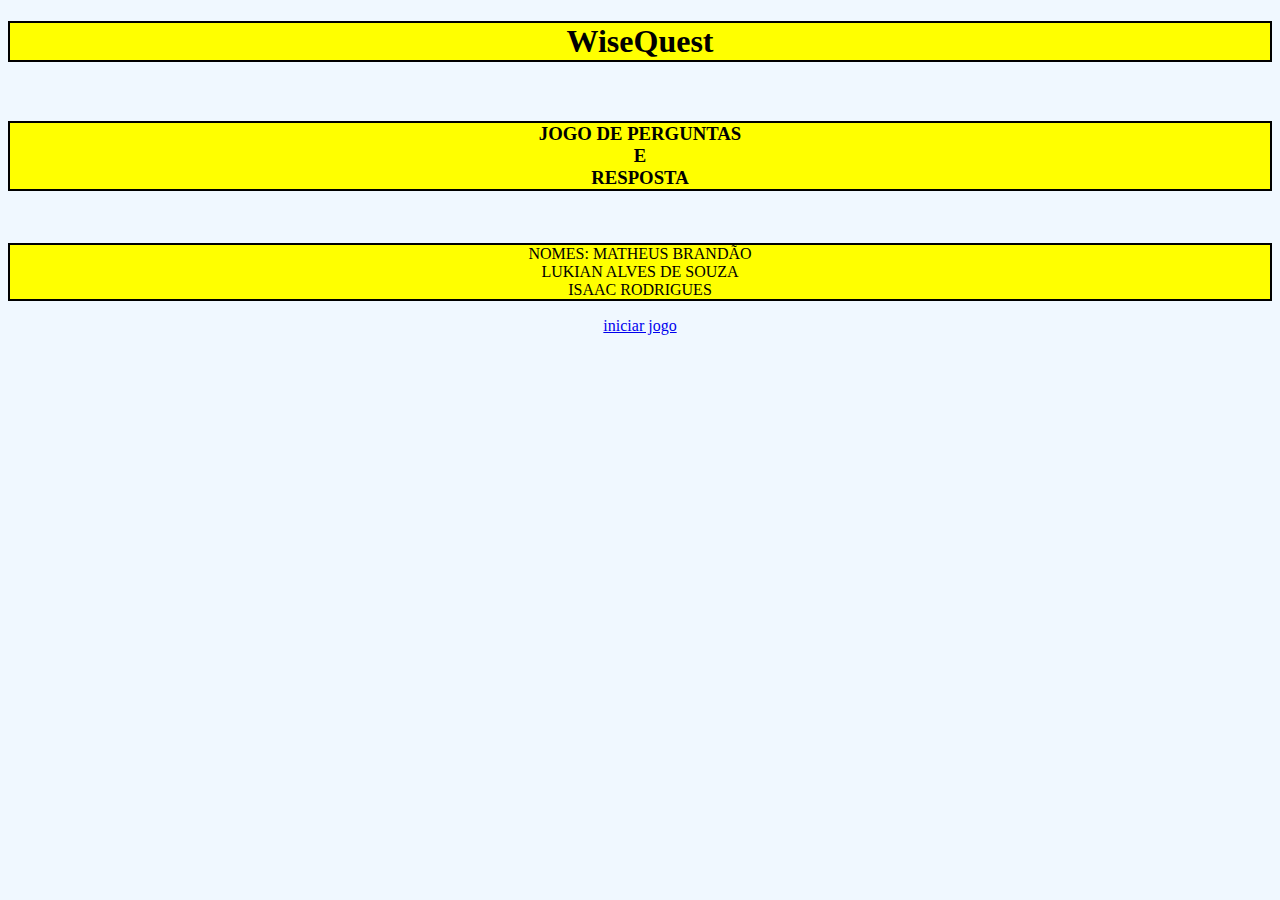
<file: index.html>
<!DOCTYPE html>
<html lang="en">
<head>
    <meta charset="UTF-8">
    <meta http-equiv="X-UA-Compatible" content="IE=edge">
    <meta name="viewport" content="width=device-width, initial-scale=1.0">
    <link rel="stylesheet" href="style.css">
    <title>Bem vindo ao WiseQuest</title>
</head>
<body>
    <div class="inicial-div">
    <h1>WiseQuest</h1><br>
    <h3>JOGO DE PERGUNTAS <br>E<br> RESPOSTA</h3><BR>
    
    <P>
    NOMES: MATHEUS BRANDÃO<BR>LUKIAN ALVES DE SOUZA<BR>ISAAC RODRIGUES 
        
    </P>
    
    
   
  
    
    <a href="pagina_inicial.html">iniciar jogo</a>

</body>
</html>
</file>
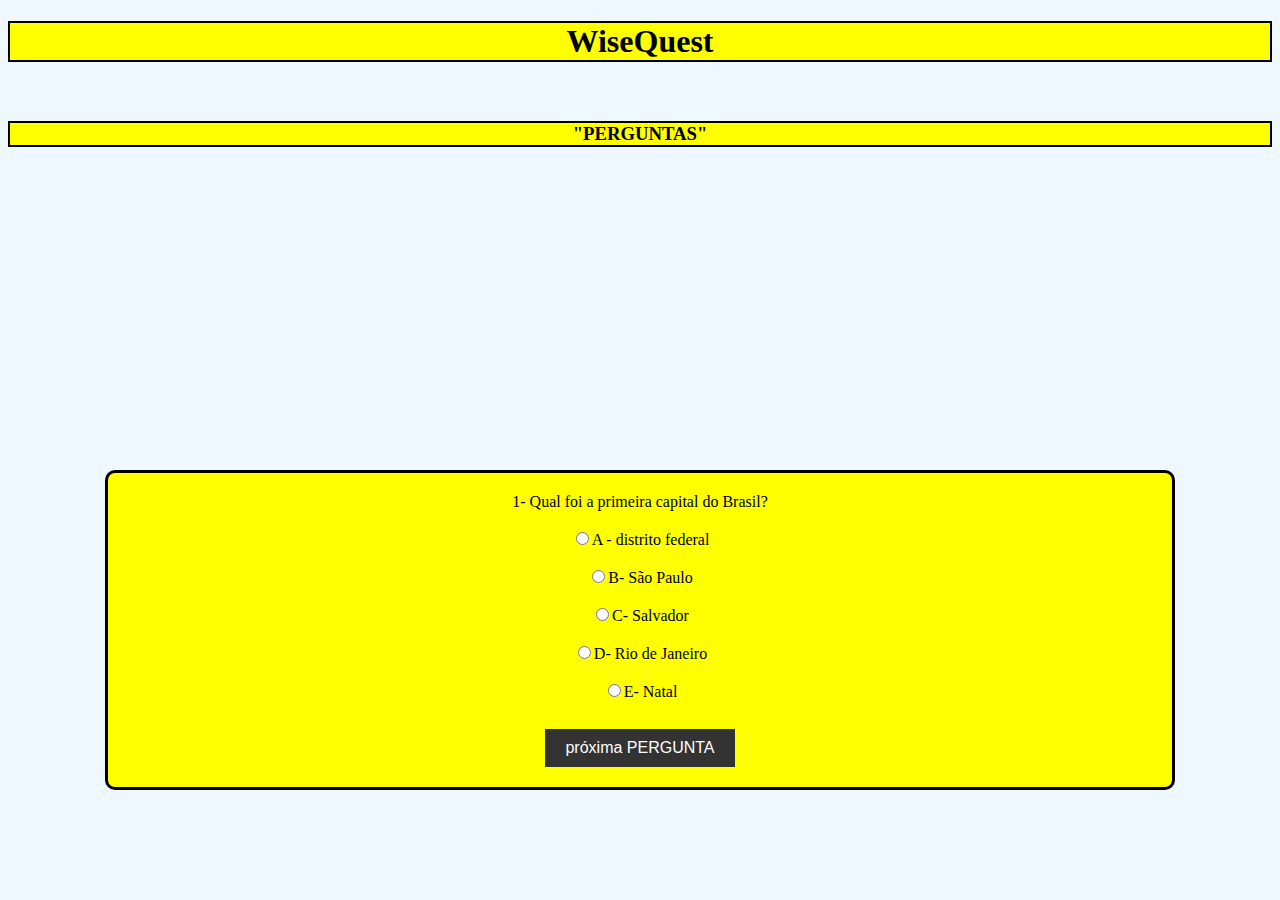
<file: pagina_inicial.html>
<!DOCTYPE html>
<html>
<head>
  <link rel="stylesheet" href="style.css">
  <title>Leitura de arquivo JSON</title>
  <script src="script.js"></script>
</head>
<body>
  
    <h1>WiseQuest</h1><br>
   <h3> "PERGUNTAS" </h3><BR>
   
      
      <div class="container">
        1- Qual foi a primeira capital do Brasil?<br><br>
<input type="radio"  name="opçao1" >A - distrito federal<br><br>
<input type="radio"  name="opçao2">B- São Paulo<br><br>
<input type="radio" name="opçao3" id="correct1">C- Salvador<br><br>
<input type="radio"  name="opçao4" >D- Rio de Janeiro<br><br>
<input type="radio"  name="opçao5" >E- Natal<br><br>
<button class="salvar" onclick="salvar(1)">próxima PERGUNTA </button>

</div>

      <div class="container">
       2- Qual é o maior rio do Brasil?<br><br>
<input type="radio"  name="opcao2" >A- Rio Ceará<br><br>
<input type="radio"  name="opcao2" >B- Rio Negro<br><br>
<input type="radio"  name="opcao2" >C- Rio São Francisco<br><br>
<input type="radio"  name="opcao2" 
 id="correct2">D- Rio Amazonas<br><br>
<input type="radio" name="opcao2" >E- Rio Paraná<br><br>
<button class="salvar" onclick="salvar(2)">próxima PERGUNTA </button>
</div> 

<div class=container>
  Que navio famoso naufragou na sua viagem inaugural?<br><br>
<input type="radio"  name="opcao3" >A- Symphony of the Seas<br><br>
<input type="radio"  name="opcao3" >B- Airbus<br><br>
<input type="radio"  name="opcao3" >C- Boeing<br><br>
<input type="radio" name="opcao3" >D- Antonov<br><br>
<input type="radio"  name="opcao3" id="correct3">E- Titanic<br><br>
<button class="salvar" onclick="salvar(3)">proxima PERGUNTA </button>
</div>

<div class="container">
  Quais as respectivas cores da reciclagem do papel, do vidro, do metal e do plástico?<br><br>
  <input type="radio"  name="opcao4" >A- verde, amarelo, azul e vermelho<br><br>  
  <input type="radio"  name="opcao17" >B- azul, amarelo, verde e vermelho<br><br>
<input type="radio"  name="opcao4" 
id="correct4">C- azul, verde, amarelo e vermelho<br><br>
<input type="radio"  name="opcao4">D- verde, azul, vermelho e amarelo<br><br>
<input type="radio" name=" opcao4">E- vermelho, amarelo, verde e azul<br><br>
<button onclick="result()">SUBMIT QUIZ </button><br><br>
<br><br><div class="container2"><a href="pagina_resposta.html">"ACESSAR PERGUNTAS CORRETAS"!!</a></div>
</div>
<br><br>

  
    


</body>
</html>
</file>
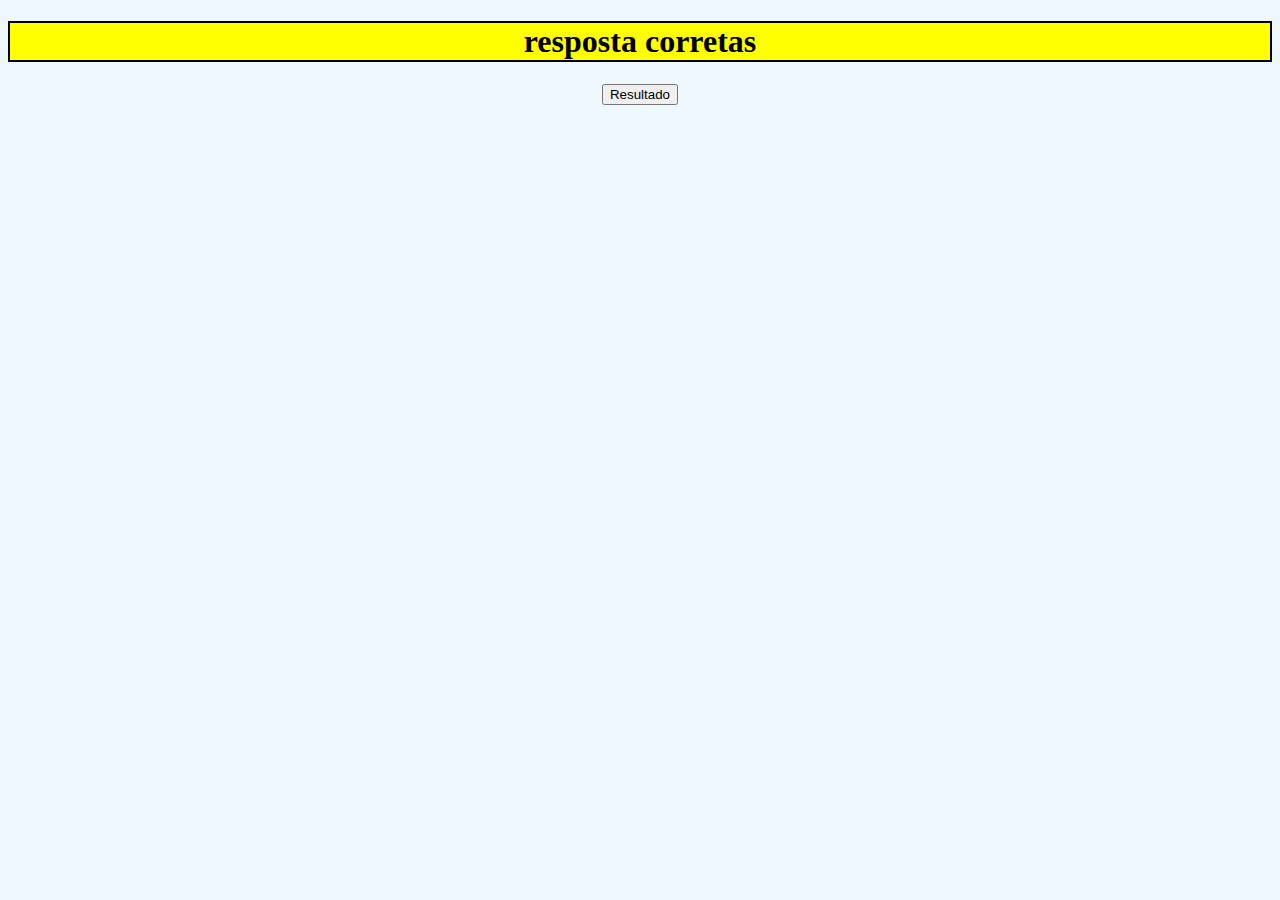
<file: pagina_resposta.html>
<!DOCTYPE html>
<html lang="en">
<head>
    <meta charset="UTF-8">
    <meta http-equiv="X-UA-Compatible" content="IE=edge">
    <meta name="viewport" content="width=device-width, initial-scale=1.0">
    <link rel="stylesheet" href="style.css">
    <title>Resultado WiseQuest</title>
    <script src="script.js"></script>
</head>
<body>
    
    <h1>resposta corretas</h1>
  
    
    <button type="button" onclick=" mostrarDados()">Resultado</button>
</body>
</html>
</file>
<file: style.css>
h1{
    text-align: center;
    background-color: yellow;
    border: 2px solid black;
}
h3{
    
    text-align: center;
    background-color: yellow;
    border: 2px solid black;
}
p{
    
    text-align: center;
    background-color:yellow;
    border: 2px solid black;
}
.container {
    align-items: center;
    text-align: center;
     position: absolute;
     top: 70%;
    left: 50%;
     transform: translate(-50%, -50%);
    background-color: yellow;
    border:3px solid black;
    border-radius: 10px;
    width: 80%;
    padding: 20px;
    display: none;
}
.salvar{
    background-color: #333;
    color: #fff;
    border: none;
    padding: 10px 20px;
    font-size: 16px;
    margin-top: 10px;
    
}
button:hover {
    background-color: #ff0000;
}
body{
    text-align: center;
    background-color: aliceblue;
}
.container1{
text-align: center;
background-color:yellow;
border: 2px solid black;;
}
.container2{
    text-align: center;
    background-color: aliceblue;
}
</file>
